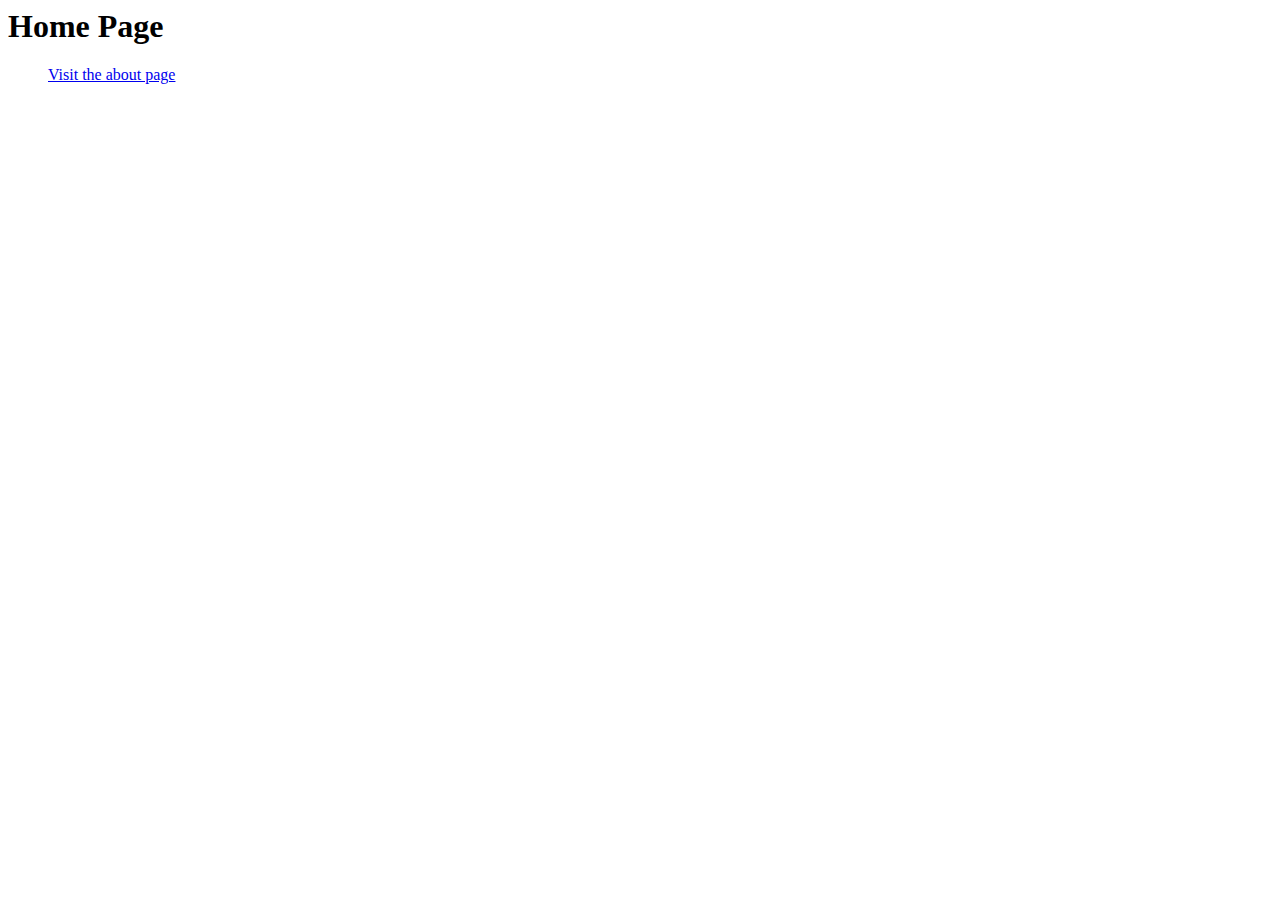
<file: exercise5/index.html>
<html>
    <head><title>exercise5</title></head>
    <body>
        <h1> Home Page </h1>
        <ul>
            <a href="about.html">Visit the about page</a>
        </ul>
    </body>
</html>
</file>
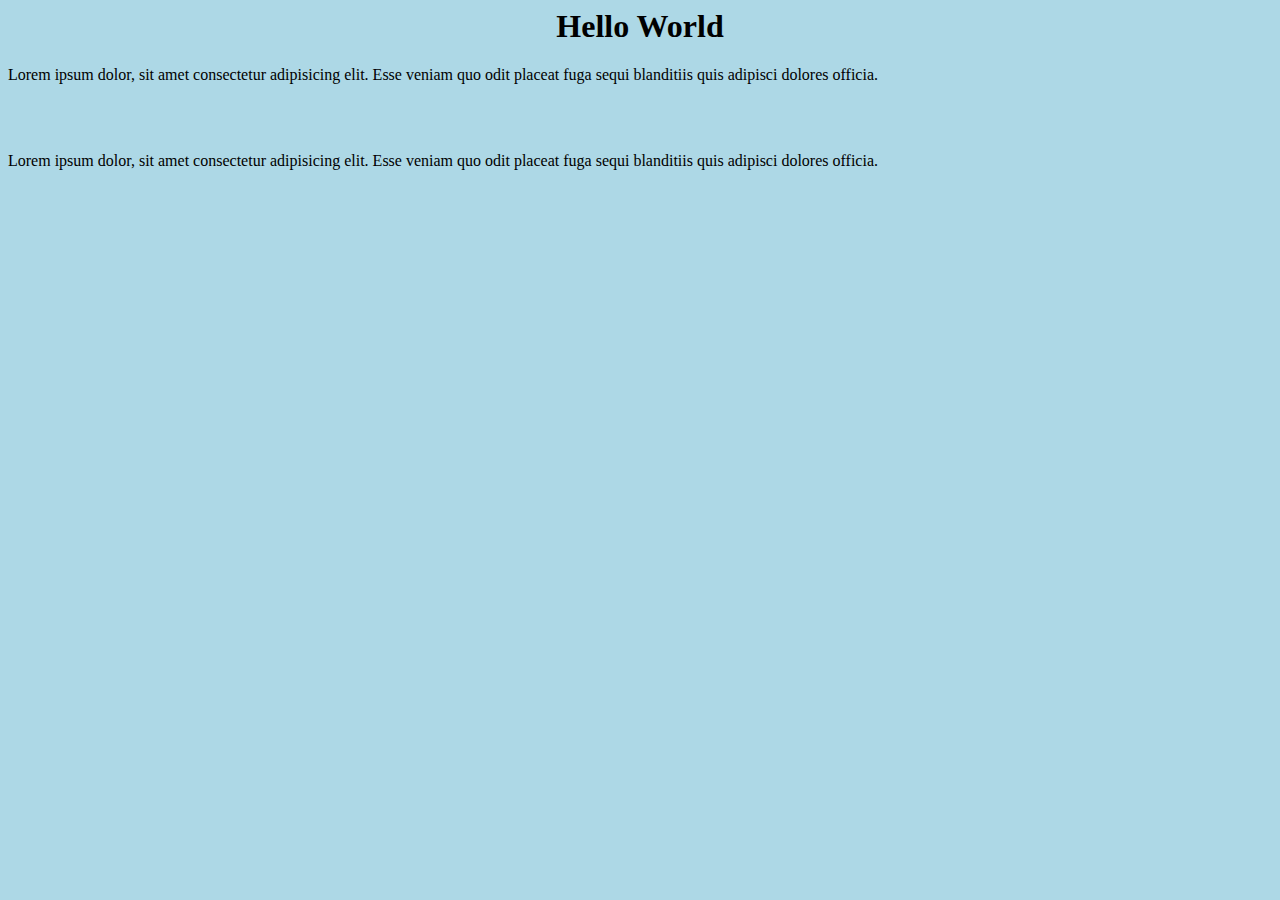
<file: exercise6/index.html>
<html>
<head>
<link rel="stylesheet" href="mystyle.css">
</head>
<body>

<h1 id ="main-title">Hello World</h1>
<p class="content">Lorem ipsum dolor, sit amet consectetur adipisicing elit. Esse veniam quo odit placeat fuga sequi blanditiis quis adipisci dolores officia.</p>
<br>
<br>
<p class="content">Lorem ipsum dolor, sit amet consectetur adipisicing elit. Esse veniam quo odit placeat fuga sequi blanditiis quis adipisci dolores officia.</p>
</body>
</html>
</file>
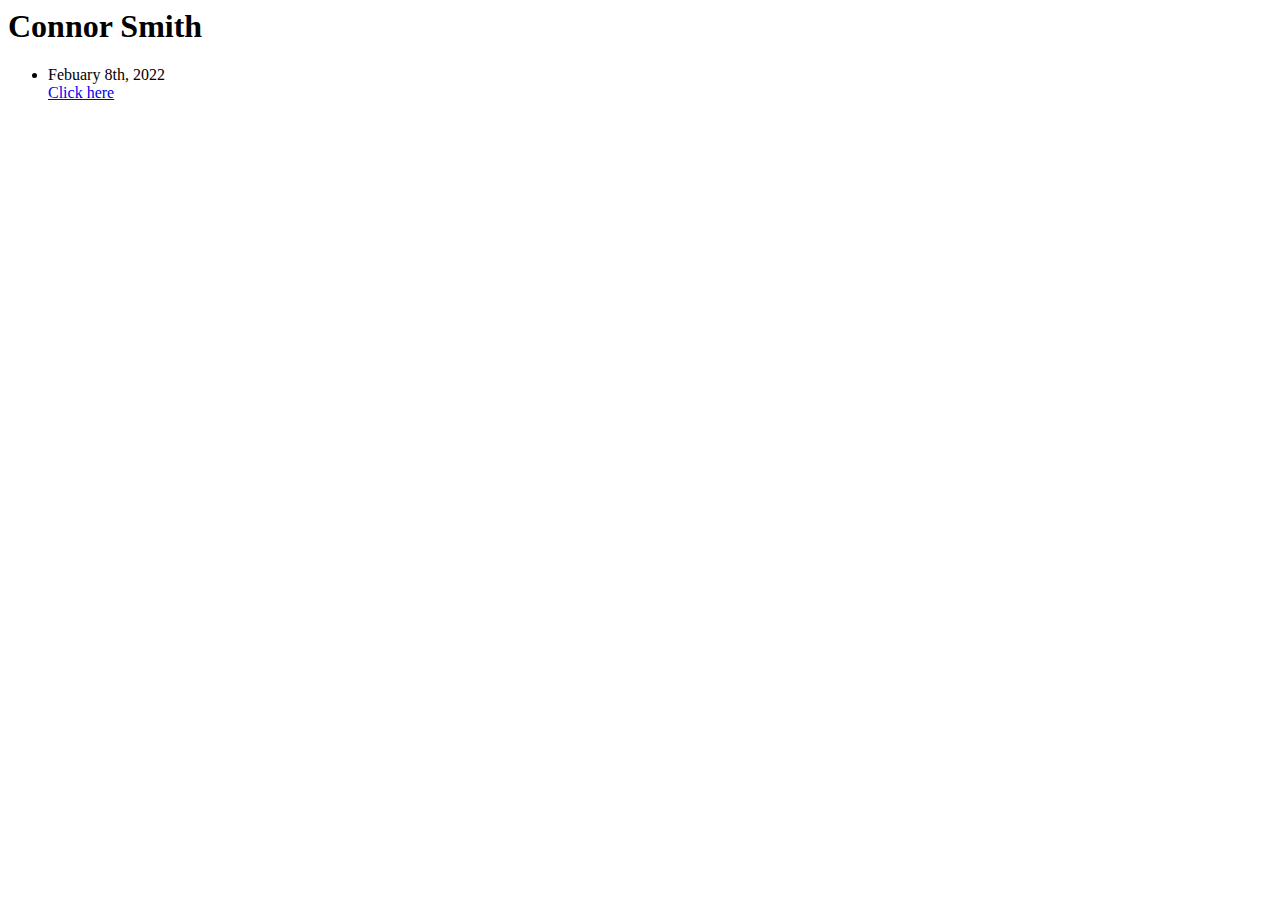
<file: web languages/index.html>
<html>
        <head><title>exercise1</title></head>
        <body>
            <h1> Connor Smith</h1>
            <ul>
                <li>Febuary 8th, 2022</li>
                <a href="animal.html">Click here</a>
            </ul>
        </body>
    </html>
</file>
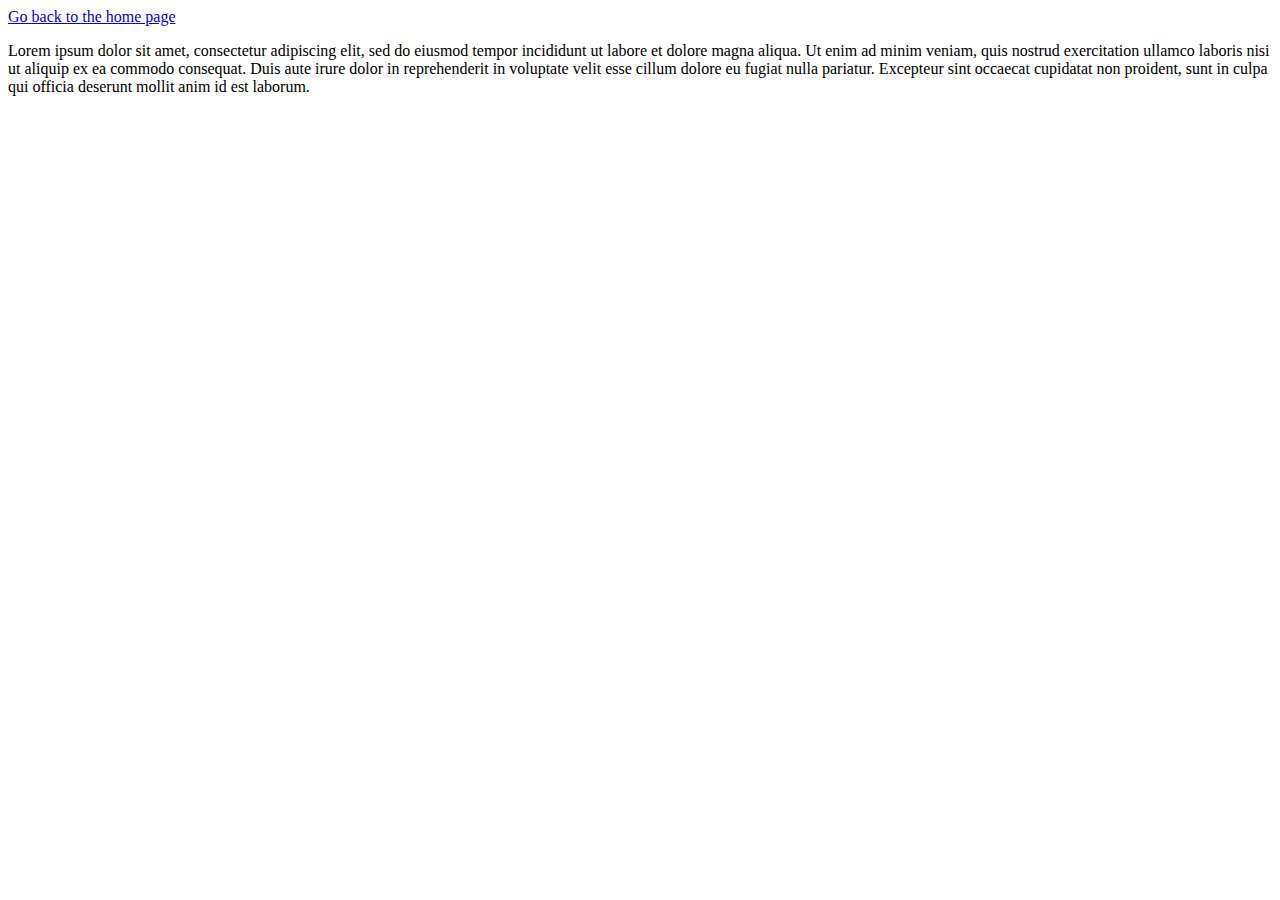
<file: exercise5/about.html>
<html>
<head>
    
<title>exercise 5b</title>

</head>
<body>
    <a href="index.html">Go back to the home page</a>
            
<p>Lorem ipsum dolor sit amet, consectetur adipiscing elit, sed do eiusmod tempor incididunt ut labore et dolore magna aliqua. Ut enim ad minim veniam, quis nostrud exercitation ullamco laboris nisi ut aliquip ex ea commodo consequat. Duis aute irure dolor in reprehenderit in voluptate velit esse cillum dolore eu fugiat nulla pariatur. Excepteur sint occaecat cupidatat non proident, sunt in culpa qui officia deserunt mollit anim id est laborum.</p>

            
</body>
</html>
</file>
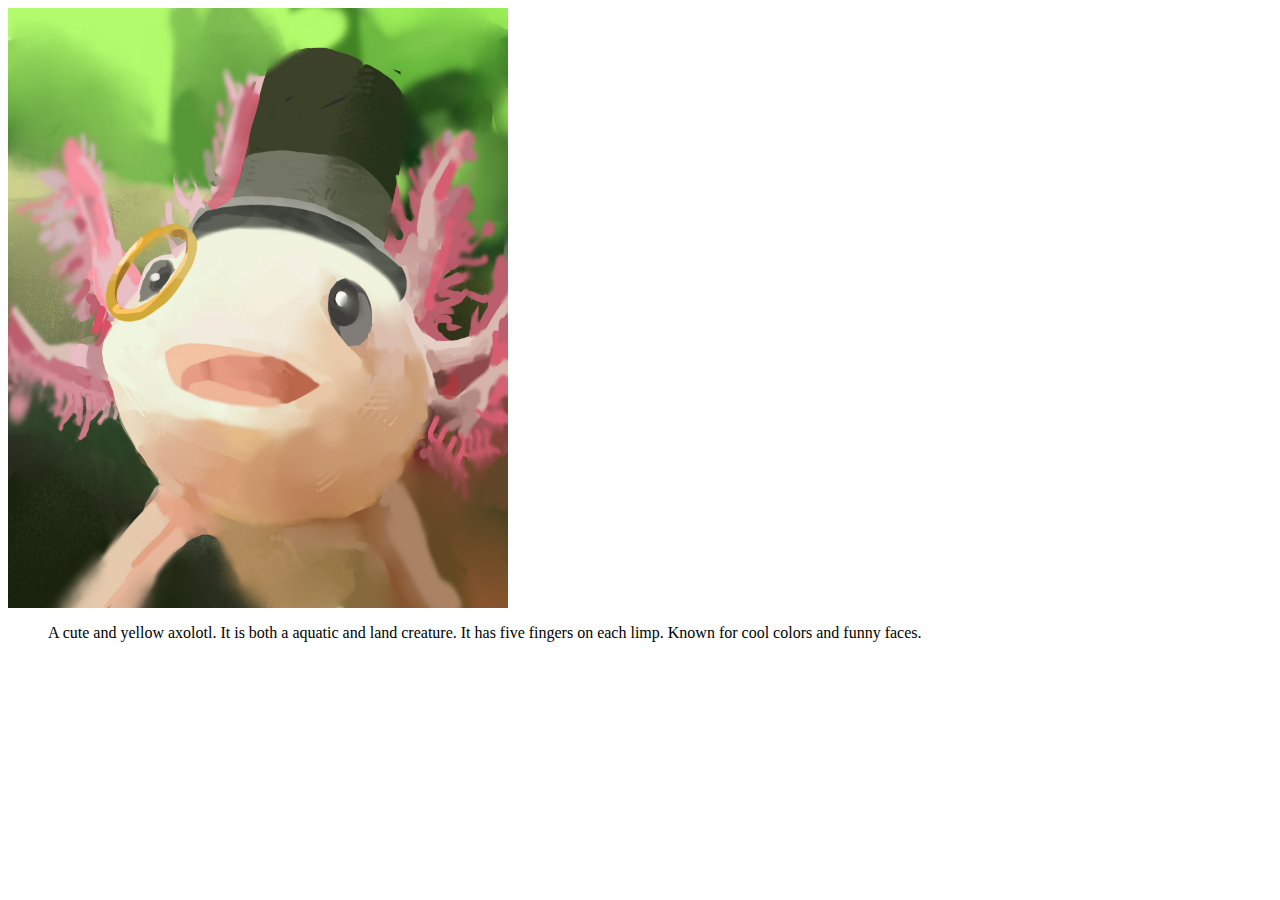
<file: web languages/animal.html>
<html>
    <head><title>exercise2</title></head>
    <body>
        <img src="axolotl2.jpg" alt="Girl in a jacket" width="500" height="600">
        <ul>
            <p> A cute and yellow axolotl. It is both a aquatic and land creature. It has five fingers on each limp. Known for cool colors and funny faces. <p>
        </ul>
    </body>
</html>
</file>
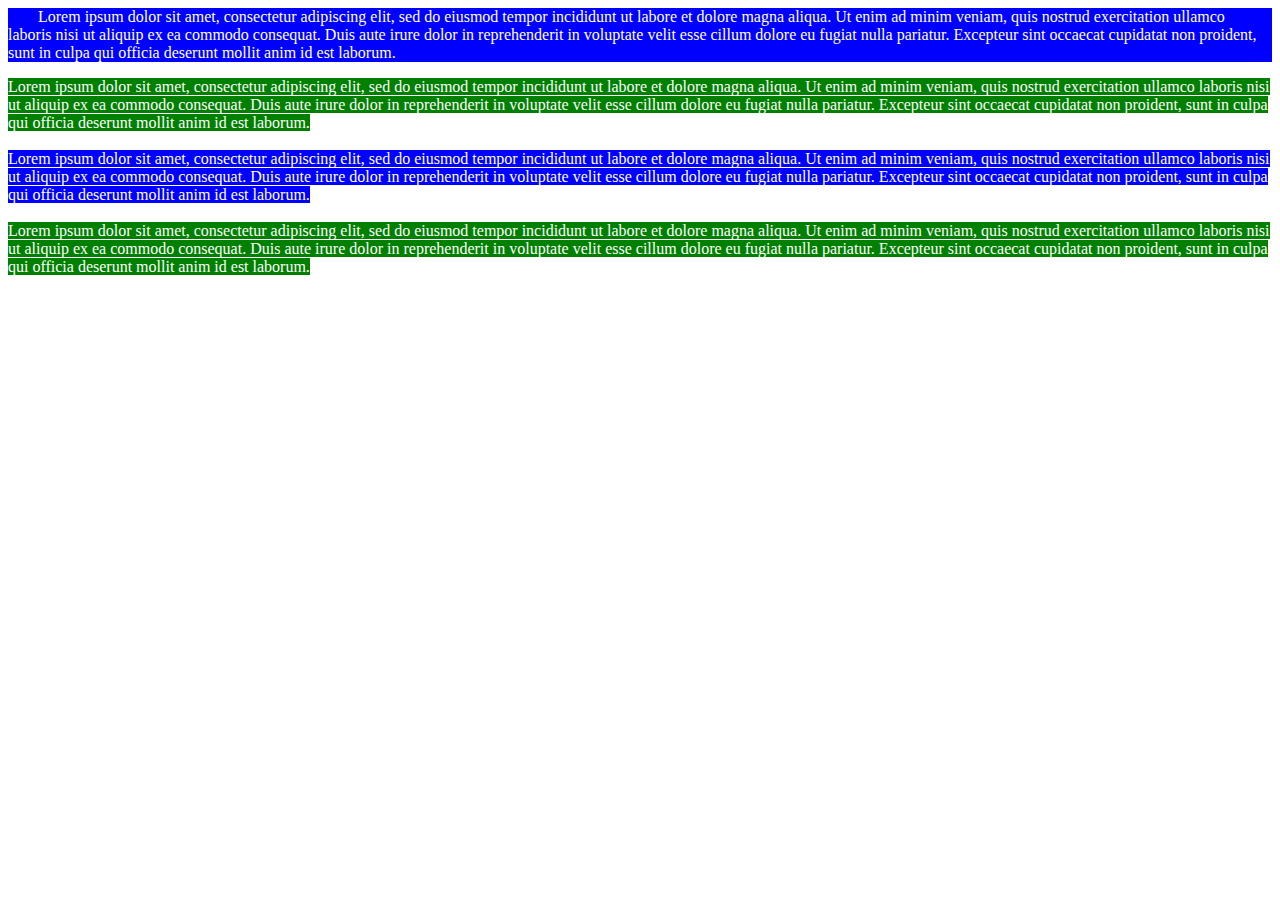
<file: web languages/paragraph.html>
<html>
<head>
    
<title>exercise 4</title>
<style>
 p {
     color: white;
    text-indent: 30px;
    background: blue;
}
p2 {
    color: white;
   text-indent: 30px;
   background: green;
}
p3 {
    color: white;
   text-indent: 30px;
   background: blue;
}
p4 {
    color: white;
   text-indent: 30px;
   background: green;
}
</style>
</head>
<body>
            
<p>Lorem ipsum dolor sit amet, consectetur adipiscing elit, sed do eiusmod tempor incididunt ut labore et dolore magna aliqua. Ut enim ad minim veniam, quis nostrud exercitation ullamco laboris nisi ut aliquip ex ea commodo consequat. Duis aute irure dolor in reprehenderit in voluptate velit esse cillum dolore eu fugiat nulla pariatur. Excepteur sint occaecat cupidatat non proident, sunt in culpa qui officia deserunt mollit anim id est laborum.</p>

<p2>Lorem ipsum dolor sit amet, consectetur adipiscing elit, sed do eiusmod tempor incididunt ut labore et dolore magna aliqua. Ut enim ad minim veniam, quis nostrud exercitation ullamco laboris nisi ut aliquip ex ea commodo consequat. Duis aute irure dolor in reprehenderit in voluptate velit esse cillum dolore eu fugiat nulla pariatur. Excepteur sint occaecat cupidatat non proident, sunt in culpa qui officia deserunt mollit anim id est laborum.</p2>
<br>
<br>
<p3>Lorem ipsum dolor sit amet, consectetur adipiscing elit, sed do eiusmod tempor incididunt ut labore et dolore magna aliqua. Ut enim ad minim veniam, quis nostrud exercitation ullamco laboris nisi ut aliquip ex ea commodo consequat. Duis aute irure dolor in reprehenderit in voluptate velit esse cillum dolore eu fugiat nulla pariatur. Excepteur sint occaecat cupidatat non proident, sunt in culpa qui officia deserunt mollit anim id est laborum.</p3>
<br>
<br>
<p4>Lorem ipsum dolor sit amet, consectetur adipiscing elit, sed do eiusmod tempor incididunt ut labore et dolore magna aliqua. Ut enim ad minim veniam, quis nostrud exercitation ullamco laboris nisi ut aliquip ex ea commodo consequat. Duis aute irure dolor in reprehenderit in voluptate velit esse cillum dolore eu fugiat nulla pariatur. Excepteur sint occaecat cupidatat non proident, sunt in culpa qui officia deserunt mollit anim id est laborum.</p4>
            
</body>
</html>
</file>
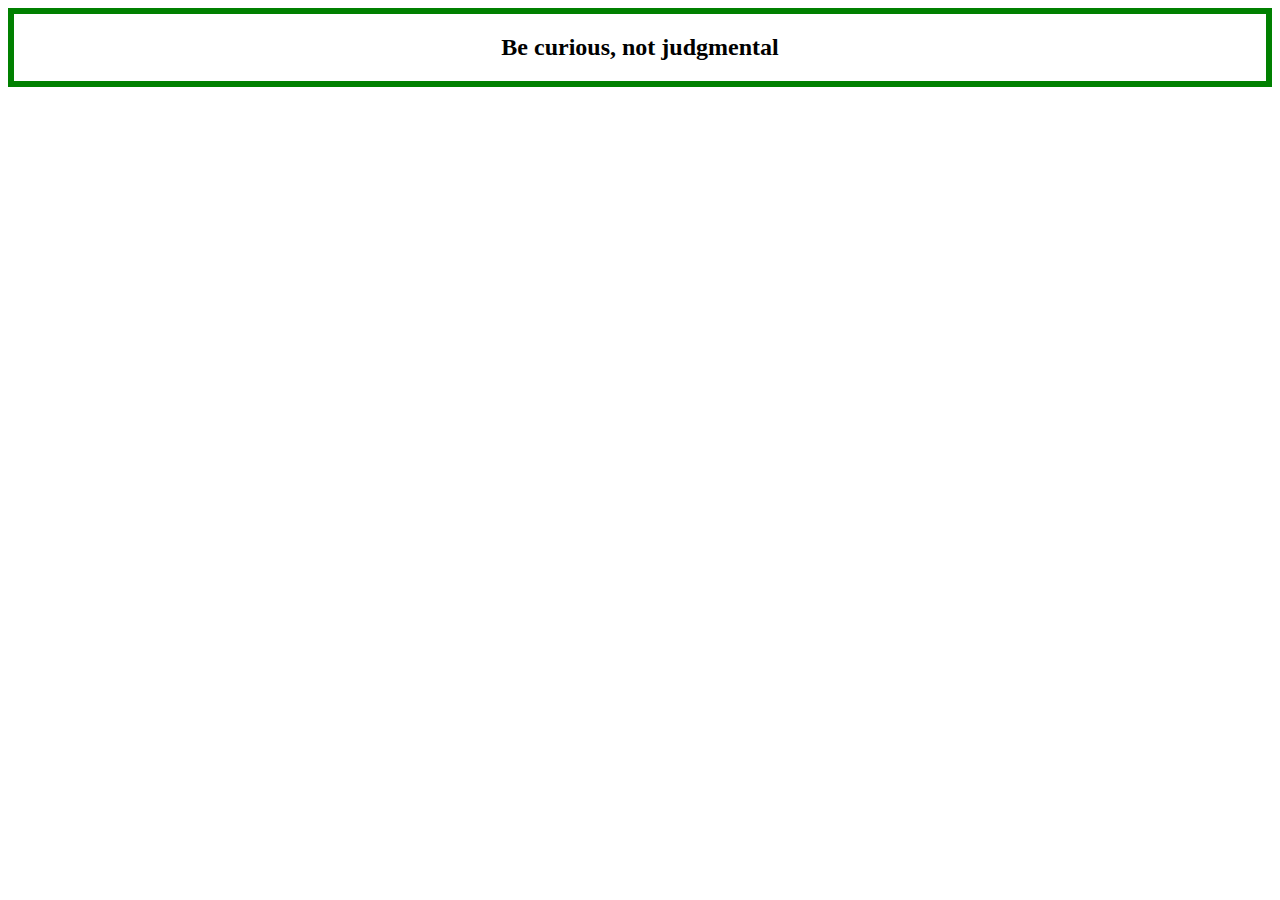
<file: web languages/quote.html>
<html>
<head>
<style>
.myDiv {
  border: 6px solid green;
  text-align: center;
}
</style>
</head>
<body>

<div class="myDiv">
  <h2>Be curious, not judgmental</h2>
</div>

</body>
</html>
</file>
<file: exercise6/mystyle.css>
body {
    background-color: lightblue;
  }

  #main-title {
      color: black;
            text-align: center;
  }
  
  content {
    color: rgb(51, 109, 24);
    font: 1em Cursive;
    margin-bottom: 12px;
  }
</file>
